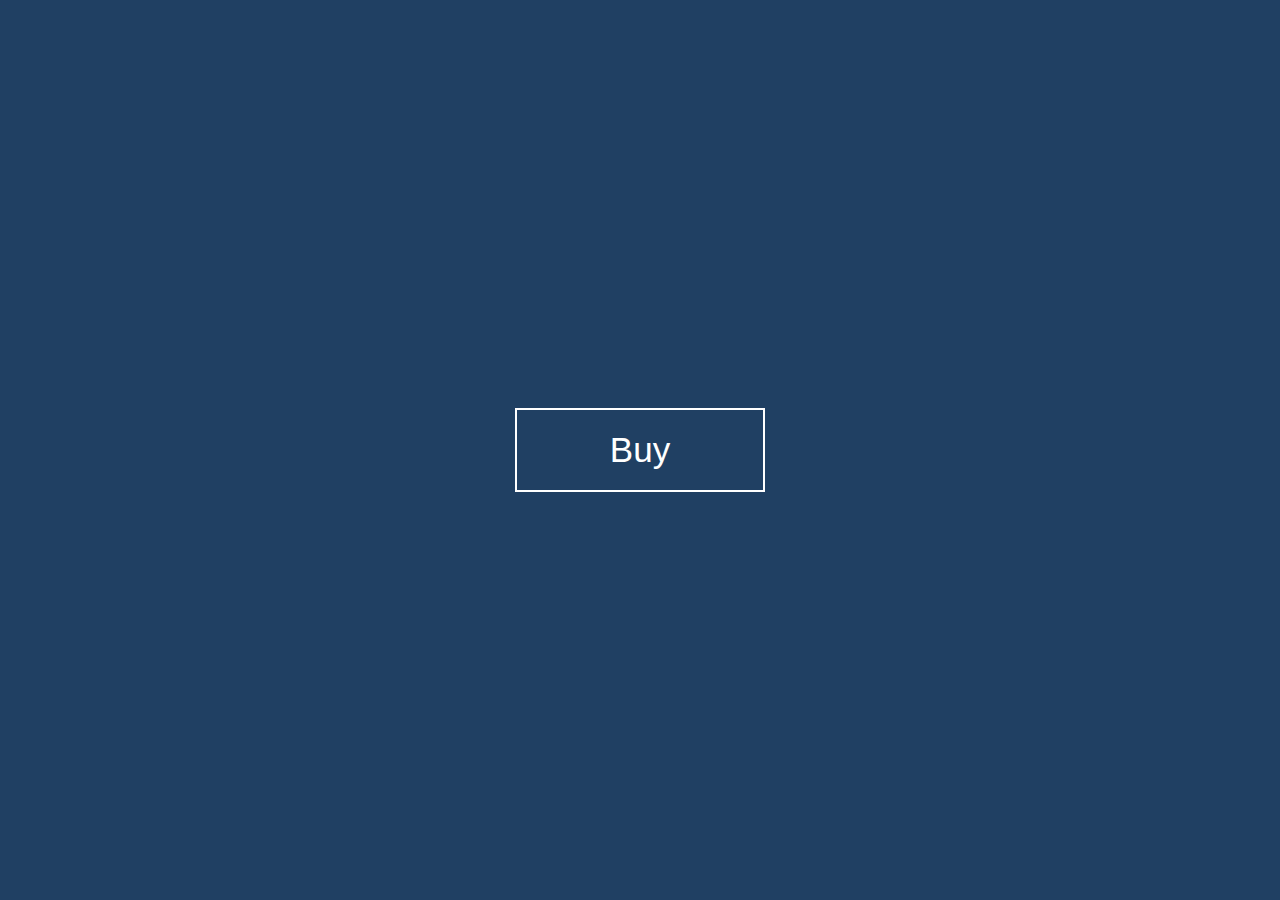
<file: index.html>
<!DOCTYPE html>
<html lang="ko">
<head>
    <meta charset="UTF-8">
    <meta name="viewport" content="width=device-width, initial-scale=1.0">
    <title>Button Design</title>
    <link rel="stylesheet" href="style.css"
</head>
<body>
   <button class="btn btn-swap">
    Buy <Span>Sold Out</Span>
   </button>
</body>
</html>
</file>
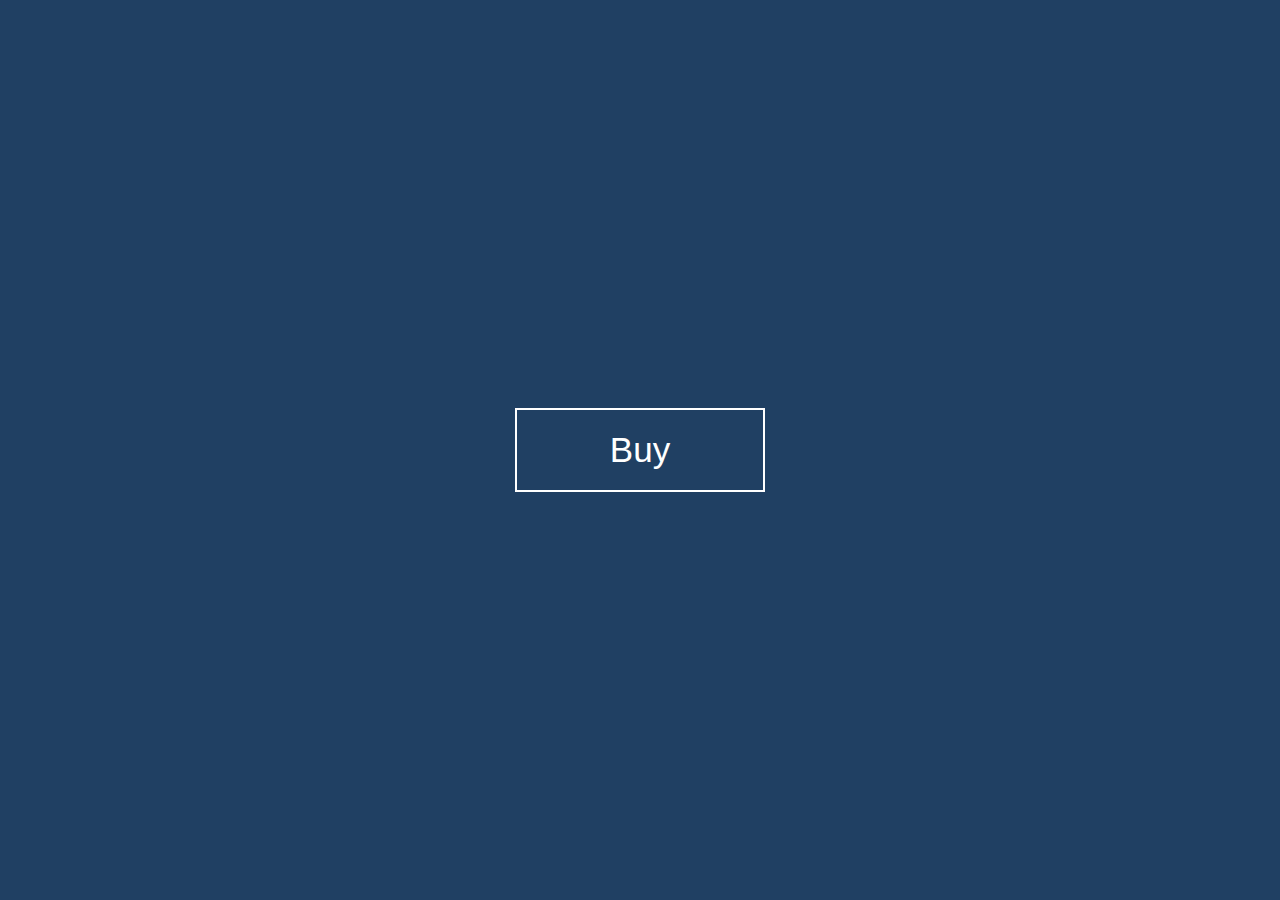
<file: button.html>
<!DOCTYPE html>
<html lang="ko">
<head>
    <meta charset="UTF-8">
    <meta name="viewport" content="width=device-width, initial-scale=1.0">
    <title>Button Design</title>
    <link rel="stylesheet" href="style.css"
</head>
<body>
   <button class="btn btn-swap">
    Buy <Span>Sold Out</Span>
   </button>
</body>
</html>
</file>
<file: style.css>
*{
    margin: 0;
    padding: 0;
    box-sizing: border-box;
}

body{
    background-color: #204063;
    display: flex;
    justify-content: center;
    align-items: center;
    height: 100vh;
}

.btn{
    background: none;
    border: 2px solid white;
    font-size: 35px;
    color: white;
    padding: 20px 40px;
    width: 250px;
    cursor: pointer;
    position: relative;
}

.btn-swap span{
    position: absolute;
    top: 0;
    left: 0;
    padding: 20px 40px;
    width: 100%;
    opacity: 0;
    transition: opacity 0.5s;

}

.btn-swap:hover span{
    opacity: 1;

}

.btn-swap::before{
    content: "";
    width: 0%;
    height: 100%;
    position: absolute;
    left: 0;
    top: 0;
    background-color: #ed4848;
    transition: width 0.5s;
}

.btn-swap:hover::before{
    width: 100%;
}
</file>
